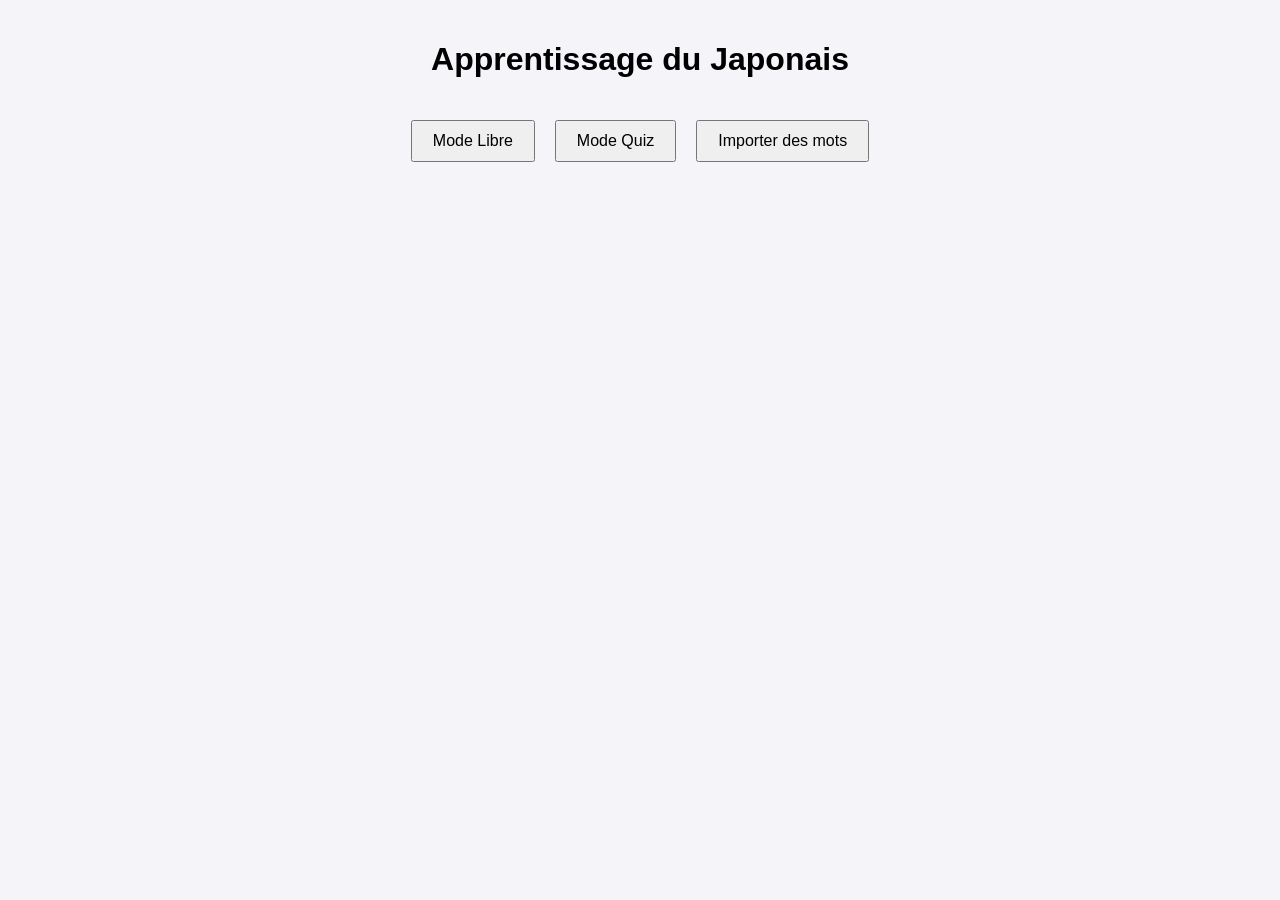
<file: index.html>
<!DOCTYPE html>
<html lang="fr">
<head>
    <meta charset="UTF-8">
    <meta name="viewport" content="width=device-width, initial-scale=1.0">
    <title>Apprentissage du Japonais</title>
    <link rel="stylesheet" href="styles.css">
</head>
<body>
    <div class="container">
        <h1>Apprentissage du Japonais</h1>
        <div class="mode-selector">
            <button id="free-mode">Mode Libre</button>
            <button id="quiz-mode">Mode Quiz</button>
            <button id="import-words">Importer des mots</button>
        </div>
        <div class="file-list" id="file-list"></div>
        <div class="card-container" id="card-container"></div>
        <div class="quiz-container" id="quiz-container">
            <h2>Mode Quiz</h2>
            <div class="file-names-container" id="file-names-container"></div>
            <div class="checkbox-container" id="checkbox-container"></div>
            <button id="start-quiz">Commencer le Quiz</button>
            <div class="quiz-question" id="quiz-question"></div>
            <div class="quiz-options" id="quiz-options"></div>
            <button id="submit-answer" style="display: none;">Soumettre</button>
            <div id="quiz-result"></div>
        </div>
    </div>
    <input type="file" id="file-input" accept=".json" style="display: none;">
    <script src="script.js"></script>
</body>
</html>
</file>
<file: styles.css>
body {
    font-family: Arial, sans-serif;
    margin: 0;
    padding: 20px;
    background-color: #f4f4f9;
}

.container {
    display: flex;
    flex-direction: column;
    align-items: center;
    gap: 20px;
}

.card-container {
    display: flex;
    flex-wrap: wrap;
    gap: 20px;
    justify-content: center;
}

.card {
    width: 100px;
    height: 150px;
    background-color: #fff;
    border-radius: 10px;
    box-shadow: 0 4px 8px rgba(0, 0, 0, 0.1);
    cursor: pointer;
    position: relative;
    perspective: 1000px;
}

.card-inner {
    position: relative;
    width: 100%;
    height: 100%;
    text-align: center;
    transition: transform 0.6s;
    transform-style: preserve-3d;
}

.card-front, .card-back {
    position: absolute;
    width: 100%;
    height: 100%;
    backface-visibility: hidden;
    display: flex;
    flex-direction: column;
    justify-content: center;
    align-items: center;
    border-radius: 10px;
    box-sizing: border-box;
}

.card-front {
    background-color: #fff;
    color: black;
    font-size: 40px;
}

.pronunciation {
    font-size: 14px;
    color: #666;
    opacity: 0;
    transition: opacity 0.3s;
}

.card:hover .pronunciation {
    opacity: 1;
}

.card-back {
    background-color: #fff;
    color: black;
    transform: rotateY(180deg);
    font-size: 16px;
    padding: 10px;
}

.mode-selector {
    display: flex;
    gap: 20px;
    margin-bottom: 20px;
}

button {
    padding: 10px 20px;
    font-size: 16px;
    cursor: pointer;
}

.quiz-container {
    display: none;
    flex-direction: column;
    align-items: center;
    gap: 20px;
}

.quiz-question {
    font-size: 48px;
    margin-bottom: 20px;
}

.quiz-options {
    display: flex;
    flex-direction: column;
    gap: 10px;
}

.quiz-option {
    padding: 10px;
    font-size: 16px;
    cursor: pointer;
    background-color: #fff;
    border: 1px solid #ccc;
    border-radius: 5px;
}

.quiz-option:hover {
    background-color: #f0f0f0;
}

.checkbox-container {
    display: grid;
    grid-template-columns: repeat(3, 1fr);
    gap: 10px;
    margin-bottom: 20px;
}

.checkbox-item {
    display: flex;
    align-items: center;
    gap: 10px;
}

.hidden {
    display: none;
}

.file-list {
    display: flex;
    flex-direction: column;
    gap: 10px;
    margin-bottom: 20px;
}

.file-item {
    display: flex;
    align-items: center;
    gap: 10px;
    cursor: pointer;
    padding: 8px;
    border-radius: 5px;
}

.file-item:hover {
    background-color: #f0f0f0;
}

.file-item.selected {
    background-color: #f0f0f0;
    border: 1px solid #6c757d;
}

.file-item button {
    margin-left: auto;
}

.file-names-container {
    margin-bottom: 20px;
}

.file-name-item {
    display: inline-block;
    margin-right: 10px;
    margin-bottom: 5px;
    padding: 5px 10px;
    background-color: #e9ecef;
    border-radius: 15px;
    font-size: 14px;
    cursor: pointer;
}

.file-name-item.selected {
    background-color: #6c757d;
    color: white;
}
</file>
